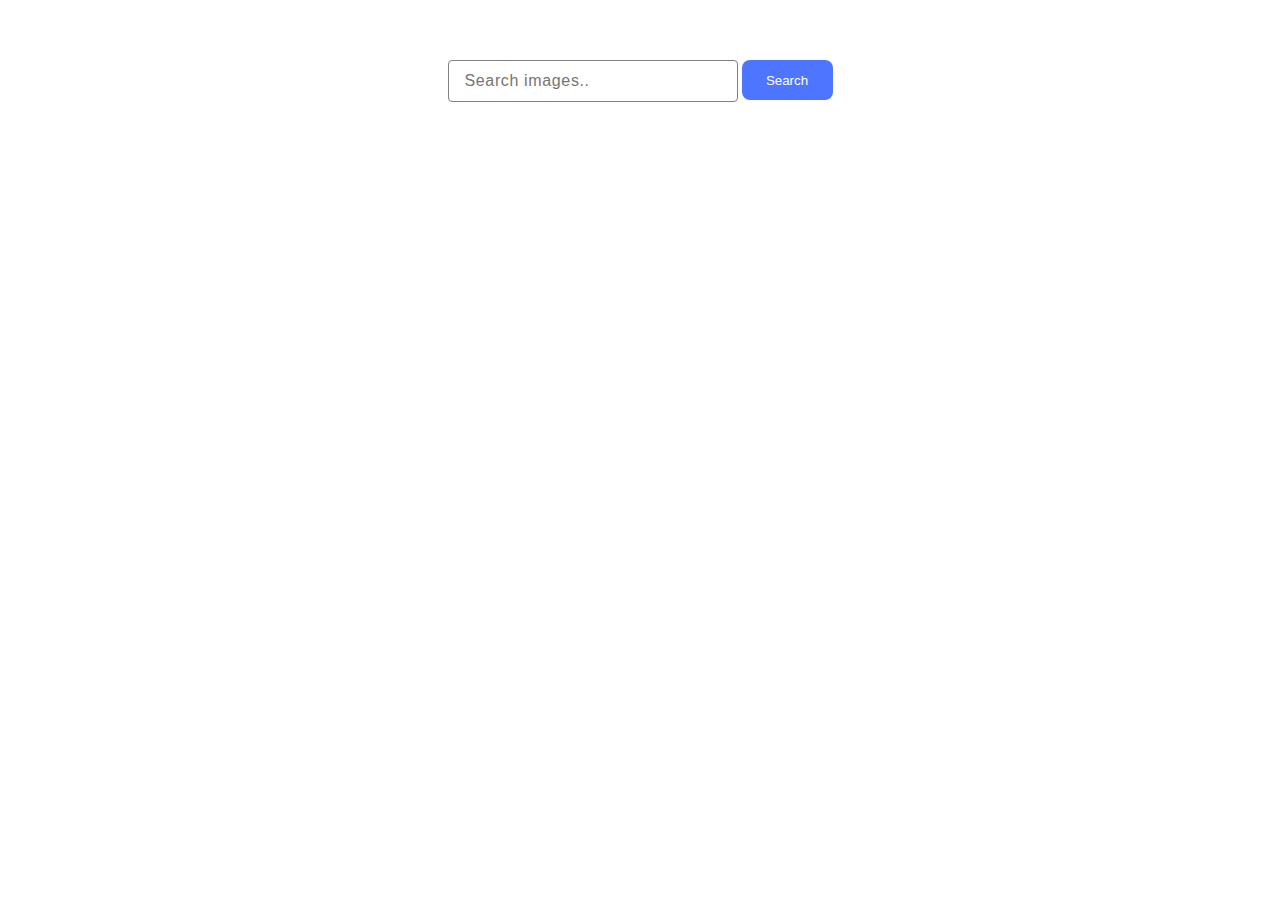
<file: src/index.html>
<!DOCTYPE html>
<html lang="en">

<head>
  <meta charset="UTF-8" />
  <link rel="icon" type="image/svg+xml" href="/favicon.svg" />
  <meta name="viewport" content="width=device-width, initial-scale=1.0" />
  <title>Search images</title>
  <link rel="stylesheet" href="./css/styles.css" />
</head>

<body>
  <div class="container">
    <form class="form-inline">
      <div class="form-group">
        <input type="text" placeholder="Search images.. " class="form-control" name="query" required />
      </div>

      <button type="submit" class="btn">Search</button>
    </form>
    <span class="loader"></span>
    <ul class="js-list images"></ul>
  </div>
  <script type="module" src="./main.js"></script>
</body>

</html>
</file>
<file: src/css/styles.css>
/**
  |============================
  | include css partials with
  | default @import url()
  |============================
*/
@import url('./reset.css');

.container {
  display: flex;
  flex-direction: column;
  justify-content: center;
  padding-top: 36px;
}
.form-inline {
  display: flex;
  flex-direction: row;
  gap: 4px;
  justify-content: center;
  margin-top: 16px;
  margin-bottom: 30px;
}
.form-control {
  background-color: #fff;
  font-family: 'Montserrat', sans-serif;
  font-weight: 400;
  font-size: 16px;
  line-height: 1.5;
  letter-spacing: 0.04em;
  color: #808080;
  border: 1px solid #808080;
  border-radius: 4px;
  width: 272px;
  height: 40px;
  padding: 0 0 0 16px;
}
.form-control:hover {
  border: 1px solid #000;
  background-color: #fff;
}
.btn {
  border-radius: 8px;
  padding: 8px 16px;
  width: 91px;
  height: 40px;
  color: #ffffff;
  background: #4e75ff;
  border: none;
}
.btn:hover {
  background: #6c8cff;
}
.images {
  display: flex;
  flex-wrap: wrap;
  justify-content: center;
  align-content: center;
  row-gap: 24px;
  column-gap: 24px;
  background-color: #fff;
}
.gallery-item {
  border: 1px solid #808080;
  display: flex;
  flex-direction: column;
  align-items: center;
}
.gallery-image {
  display: block;
  width: 360px;
  height: 200px;
}
.card-description {
  border-bottom: 1px solid #808080;
  border-left: 1px solid #808080;
  border-right: 1px solid #808080;
  width: 360px;
  height: 48px;
  display: flex;
  flex-direction: row;
  justify-content: space-evenly;
  gap: 8px;
}
.description {
  font-family: 'Montserrat', sans-serif;
  font-weight: 600;
  font-size: 12px;
  line-height: 1.33333;
  letter-spacing: 0.04em;
  color: #2e2f42;
  display: flex;
  flex-direction: column;
  align-items: center;
  justify-content: center;
}
.accent {
  font-family: 'Montserrat', sans-serif;
  font-weight: 400;
  font-size: 12px;
  line-height: 2;
  letter-spacing: 0.04em;
  color: #2e2f42;
}
.loader {
  visibility: hidden;
  margin-left: auto;
  margin-right: auto;
  width: 48px;
  height: 48px;
  border: 5px solid;
  border-color: #ff3d00 transparent;
  border-radius: 50%;
  display: inline-block;
  box-sizing: border-box;
  animation: rotation 1s linear infinite;
}

@keyframes rotation {
  0% {
    transform: rotate(0deg);
  }

  100% {
    transform: rotate(360deg);
  }
}

.visible {
  visibility: visible;
}
</file>
